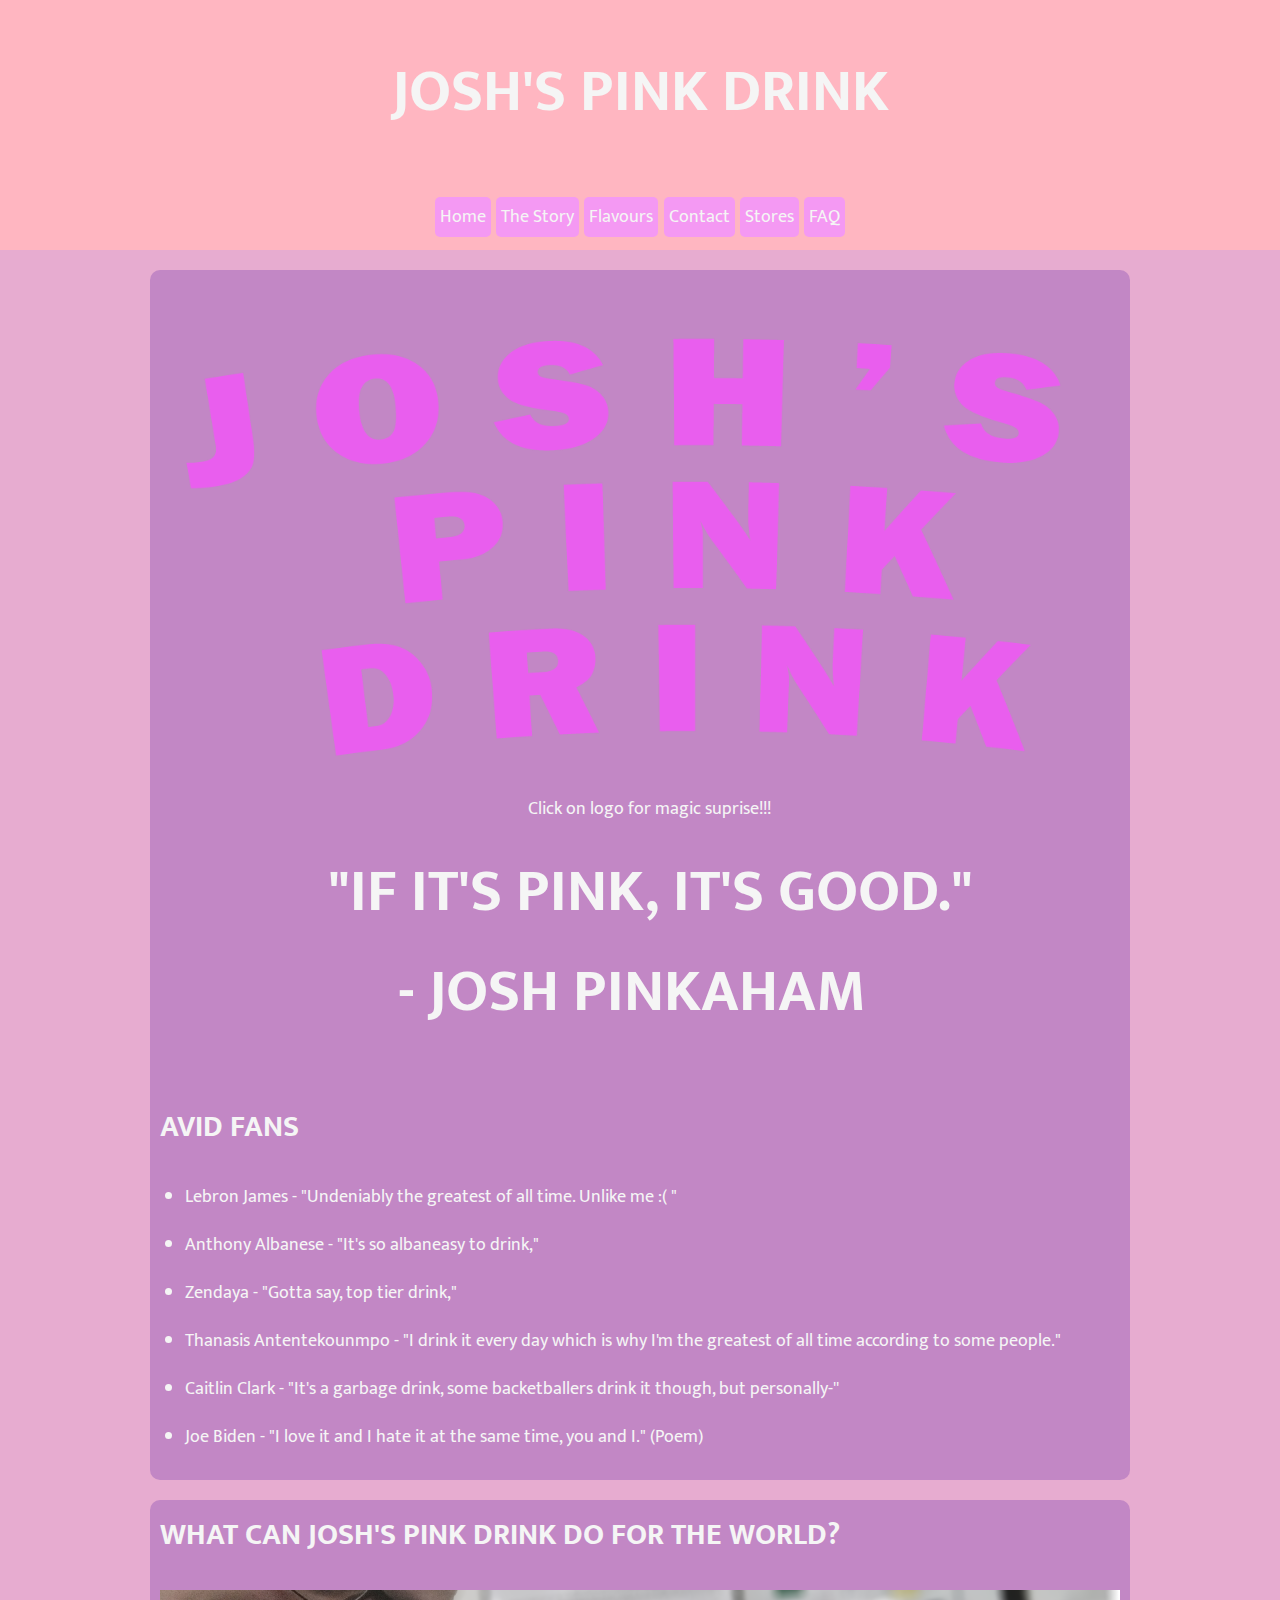
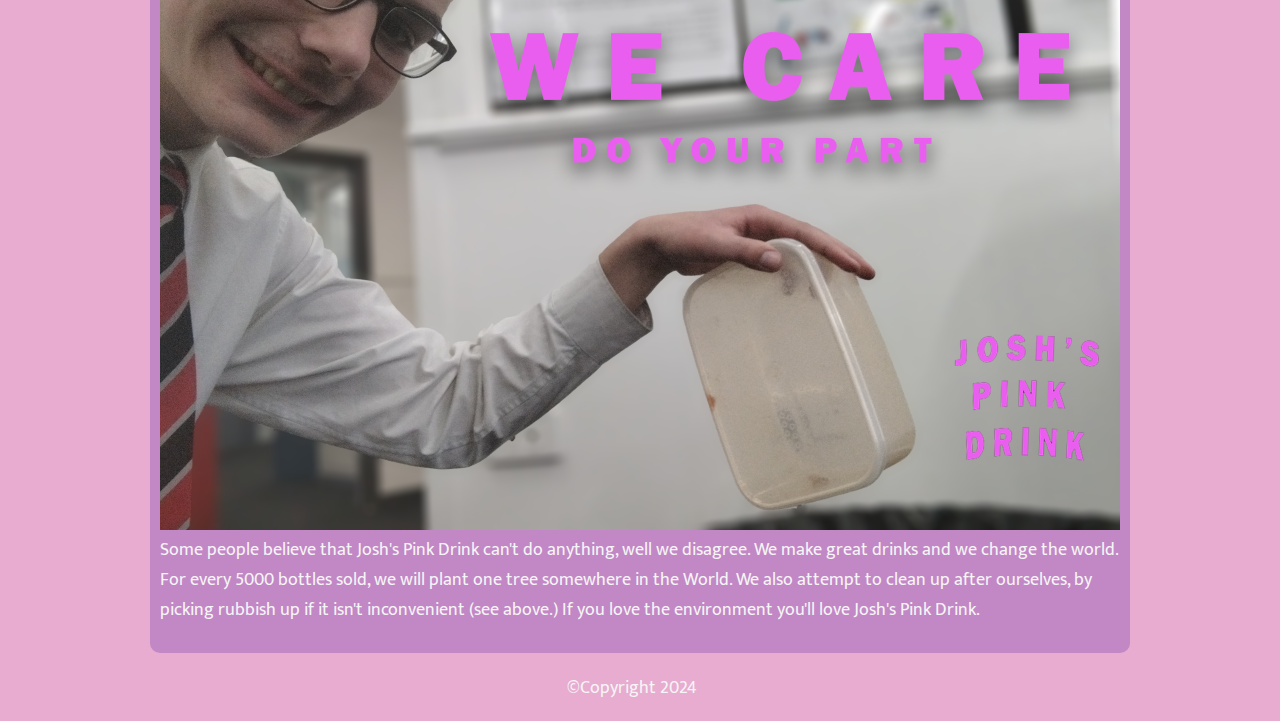
<file: index.html>
<!doctype html>
<html>
<head>
<title>Josh's Pink Drink</title>
    <link href="style.css" rel="stylesheet" type="text/css">
	<meta charset="utf-8" name="viewport" content="width=device-width, initial-scale=1">
	<style>
@import url('https://fonts.googleapis.com/css2?family=Archivo+Black&family=Bowlby+One&family=Mukta:wght@200;300;400;500;600;700;800&display=swap');
</style>
</head>
<body>
<header><br>
<br>
	<h1>Josh's Pink Drink</h1>
	<nav>
<ul>
		<li> <a href="index.html">Home</a>
		</li>
		<li>
		<a href="thestory.html">The Story</a>
		</li>
	    <li>
		<a href="flavours.html">Flavours</a>
		</li>
		<li>
		<a href="contact.html">Contact</a>
	  </li>
		 <li>
		<a href="stores.html">Stores</a>
		</li>
			<li>
		<a href="faq.html">FAQ</a>
		</li>

    </ul>	
	</nav>
	</header>
	<main>
<!--main content goes here-->
<article class="item">
&nbsp; &nbsp; &nbsp; &nbsp; &nbsp; &nbsp; &nbsp; &nbsp; &nbsp; &nbsp; &nbsp; &nbsp; &nbsp; &nbsp; &nbsp; &nbsp; &nbsp; &nbsp; &nbsp; &nbsp; &nbsp; &nbsp; &nbsp; &nbsp; &nbsp; &nbsp; &nbsp; &nbsp; &nbsp; &nbsp; <a href="https://www.youtube.com/watch?v=dQw4w9WgXcQ&ab_channel=RickAstley" target="_new"><img src="Josh Pink Drink Banner.png" alt="Josh's Pink Drink Banner"/></a>
	<p>&nbsp; &nbsp; &nbsp; &nbsp; &nbsp; &nbsp;&nbsp; &nbsp; &nbsp; &nbsp; &nbsp; &nbsp; &nbsp; &nbsp; &nbsp; &nbsp; &nbsp; &nbsp; &nbsp; &nbsp; &nbsp; &nbsp; &nbsp;&nbsp; &nbsp; &nbsp; &nbsp; &nbsp; &nbsp; &nbsp; &nbsp; &nbsp; &nbsp; &nbsp; &nbsp; &nbsp; &nbsp; &nbsp; &nbsp; &nbsp; &nbsp; &nbsp; &nbsp; &nbsp;  &nbsp;    &nbsp; &nbsp; Click on logo for magic suprise!!!</p>
<h1>	  &nbsp; &nbsp;&nbsp; &nbsp; &nbsp; &nbsp; &nbsp;"If it's pink, it's good." 
	 &nbsp; &nbsp; &nbsp; &nbsp; &nbsp; &nbsp; &nbsp; &nbsp; &nbsp; &nbsp; &nbsp; &nbsp; &nbsp; &nbsp;- Josh Pinkaham  </h1>
<h2>Avid fans</h2>
<ul>
  <li>Lebron James - "Undeniably the greatest of all time. Unlike me :( "</li>
  <li>Anthony Albanese - "It's so albaneasy to drink,"</li>
  <li>Zendaya - "Gotta say, top tier drink,"</li>
	<li>Thanasis Antentekounmpo - "I drink it every day which is why I'm the greatest of all time according to some people."</li>
	<li>Caitlin Clark - "It's a garbage drink, some backetballers drink it though, but personally-'' </li>
	<li>Joe Biden - "I love it and I hate it at the same time, you and I." (Poem)</li>
</ul>
</article>
		<article class="item">
			<h2> What can Josh's Pink Drink do for the world?</h2>
			<img src="WE CARE DO YOUR PART.png" alt="Picture of kind, sensitive Josh's Pink Drink employee putting rubbish in the bin with caption We Care, do your part"/>
<p>Some people believe that Josh's Pink Drink can't do anything, well we disagree. We make great drinks and we change the world. For every 5000 bottles sold, we will plant one tree somewhere in the World. We also attempt to clean up after ourselves, by picking rubbish up if it isn't inconvenient (see above.) If you love the environment you'll love Josh's Pink Drink. 
			</p>
        </article>
<!--end of main content-->
	</main>
<footer>
  <p>&copy;Copyright 2024&nbsp; &nbsp;&nbsp;</p>
	</footer>
</body>
</html>
</file>
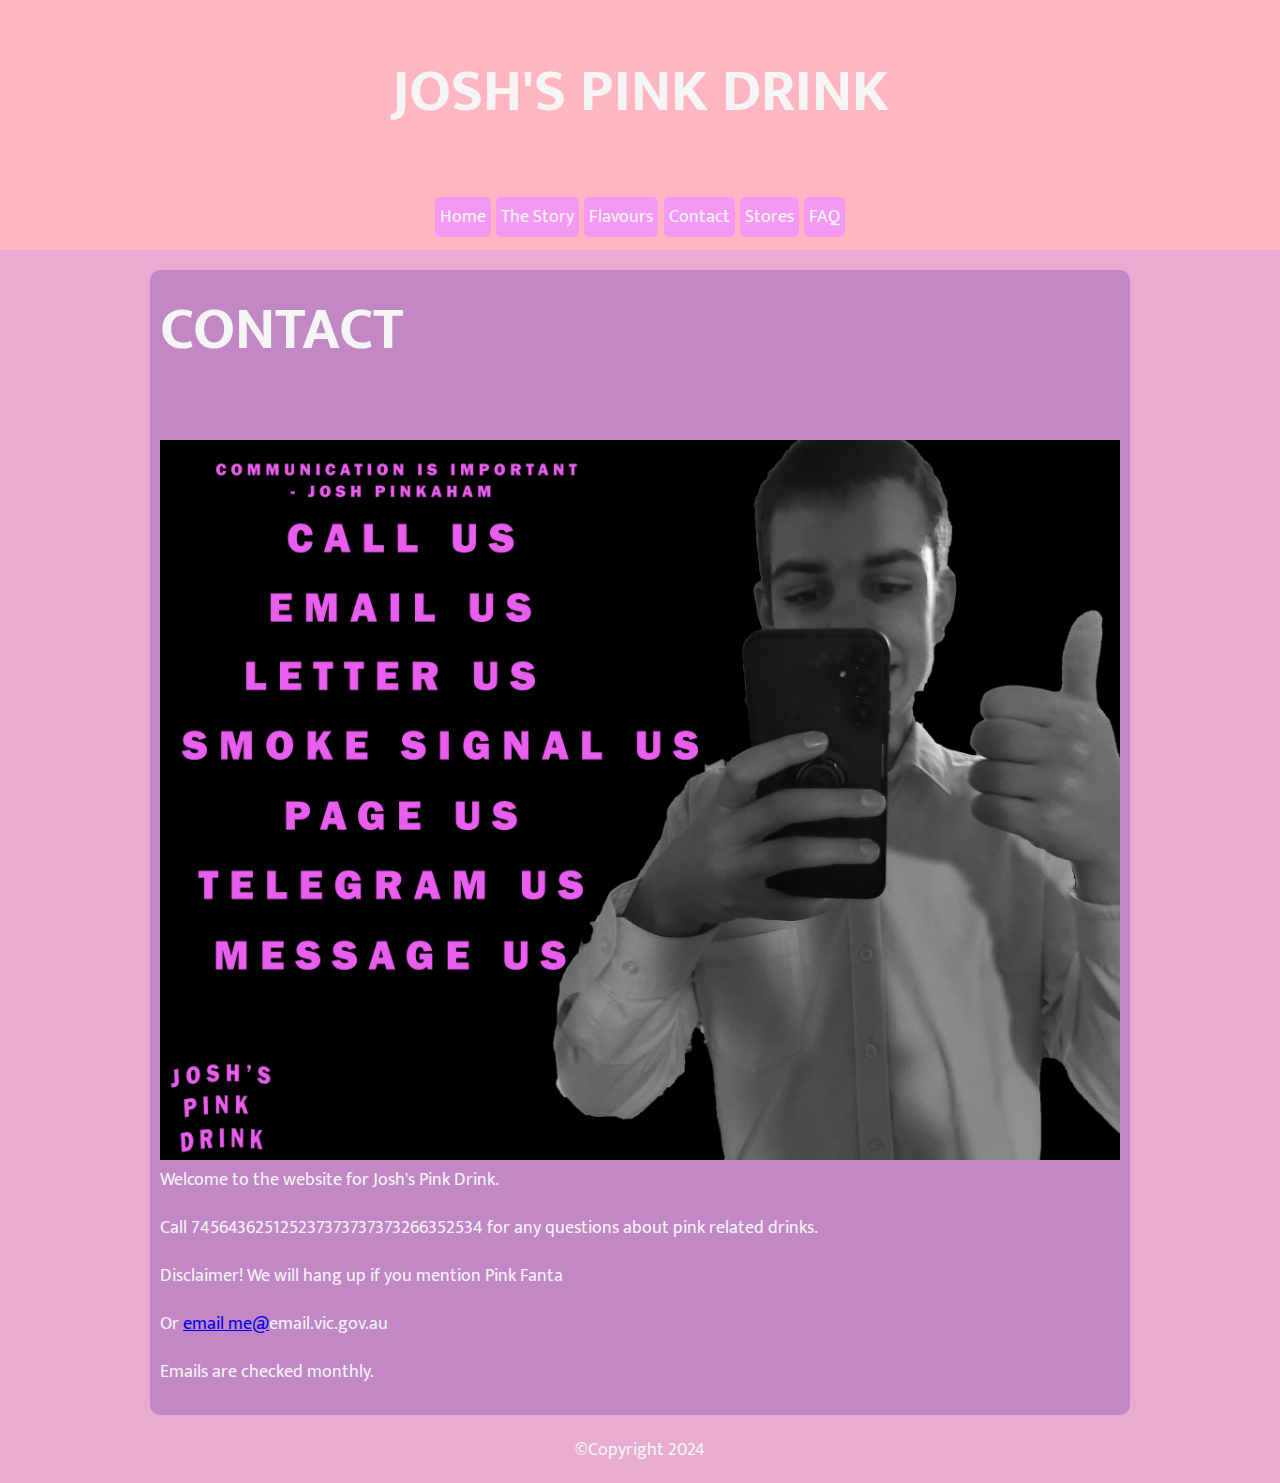
<file: contact.html>
<!doctype html>
<html>
<head>
<title>Josh's Pink Drink</title>
    <link href="style.css" rel="stylesheet" type="text/css">
	<meta charset="utf-8" name="viewport" content="width=device-width, initial-scale=1">
	<style>
@import url('https://fonts.googleapis.com/css2?family=Archivo+Black&family=Bowlby+One&family=Mukta:wght@200;300;400;500;600;700;800&display=swap');
</style>
</head>
<body>
<header><br>
<br>
	<h1>Josh's Pink Drink</h1>
	<nav>
	<ul>
	<li> <a href="index.html">Home</a>
		</li>
		<li>
		<a href="thestory.html">The Story</a>
		</li>
	    <li>
		<a href="flavours.html">Flavours</a>
		</li>
		<li>
		<a href="contact.html">Contact</a>
	  </li>
		 <li>
		<a href="stores.html">Stores</a>
		</li>
			<li>
		<a href="faq.html">FAQ</a>
		</li>

    </ul>	
	</nav>
	</header>
	<main>
<!--main content goes here-->
<article class="item">
<h1>Contact</h1>
	<img src="Josh's pink drink Communication.png" alt="Image of Josh Pinkaham with the 7 ways to contact Josh's Pink Drink, Call, Message, smoke signal, telegram, paging, letters, and emails."/>
<p>Welcome to the website for Josh's Pink Drink.</p>
<p>Call 745643625125237373737373266352534 for any questions about pink related drinks. </p>
<p>Disclaimer! We will hang up if you mention Pink Fanta </p>
<p>Or <a href="mailto:me@email.vic.gov.au">email me@</a>email.vic.gov.au</p>
<p>Emails are checked monthly.&nbsp;</p>
</article>
<!--end of main content-->
	</main>
<footer>
  <p>&copy;Copyright 2024</p>
	</footer>
</body>
</html>
</file>
<file: style.css>
*{
   margin:0;
   padding:0;
   box-sizing: border-box; 
   font-size:18px;
}

img,
iframe {
max-width: 100%;
height: auto;
/* so that aspect ratio is kept even if height is declared in markup */ 
border: 0;
/* this stops a border if the image is inside a link */
}

/* This is a CSS comment.
Always comment your work to explain what you're doing */ 
body {
font-family: arial, 'bowlby-one'

}

/*
background color defaults
Note that HTML and CSS use American spelling (color not colour). */
body {
      background-color: pink;
     }
header {
       background-color: lightpink;
       }
/* Note that if we want a number of different elements to have the same style, we just comma separate them. */
header, footer {
               text-align: center;
               }

/* TYPOGRAPHY*/
.bowlby-one-regular {
  font-family: "Bowlby One", sans-serif;
  font-weight: 700;
  font-style: normal;
}

h1 {
    font-size:60px;
	color: whitesmoke;
	font-family: "Bowlby One", sans-serif;
    text-transform: uppercase;
	
   } 
h2 {
    font-size: 30px;
	font-family: "Bowlby One", sans-serif;
	color: whitesmoke;
    text-transform: uppercase;
   }
h1,h2,h3,p,li {
            padding-bottom: 1em;
	color: whitesmoke;
	font-family: "Mukta", sans-serif;
           }
.mukta-medium {
  font-family: "Mukta", sans-serif;
  font-weight: 800;
  font-style: normal;
}


.item {
       background-color: #C287C5;
       padding:1%;
       margin:1%; 
       margin-bottom: 20px; 
       margin-top: 20px; 
       border-radius:10px;
}
/* let's bring the width in a little */
/* check it out - we're responsive without even trying! */ 
main {
/* There's rarely any time you should set an explicit width. Always use max-width wherever possible. */
     max-width: 1000px;
/* Change the above to width: 1000px and see what happens with responsive */
     margin-left: auto;
     margin-right: auto; 
      }

/* let's talk about nesting */ 
.item li {
          margin-left: 25px;
}
blockquote {
text-transform: uppercase; 
color: white;
font-style: italic;
}


nav {
text-align: center;
}
nav li {
display: inline-block;
}
/* nav li a, or nav a ?? */ nav a {
background: #F499F3; 
color: whitesmoke;
padding: 5px; 
text-decoration: none; 
border-radius: 5px;
}
nav a:hover {
background: pink;
}
body {
 
	background-color: #E7ACD0;
background-repeat: no-repeat; 
background-size: cover;
}
</file>
